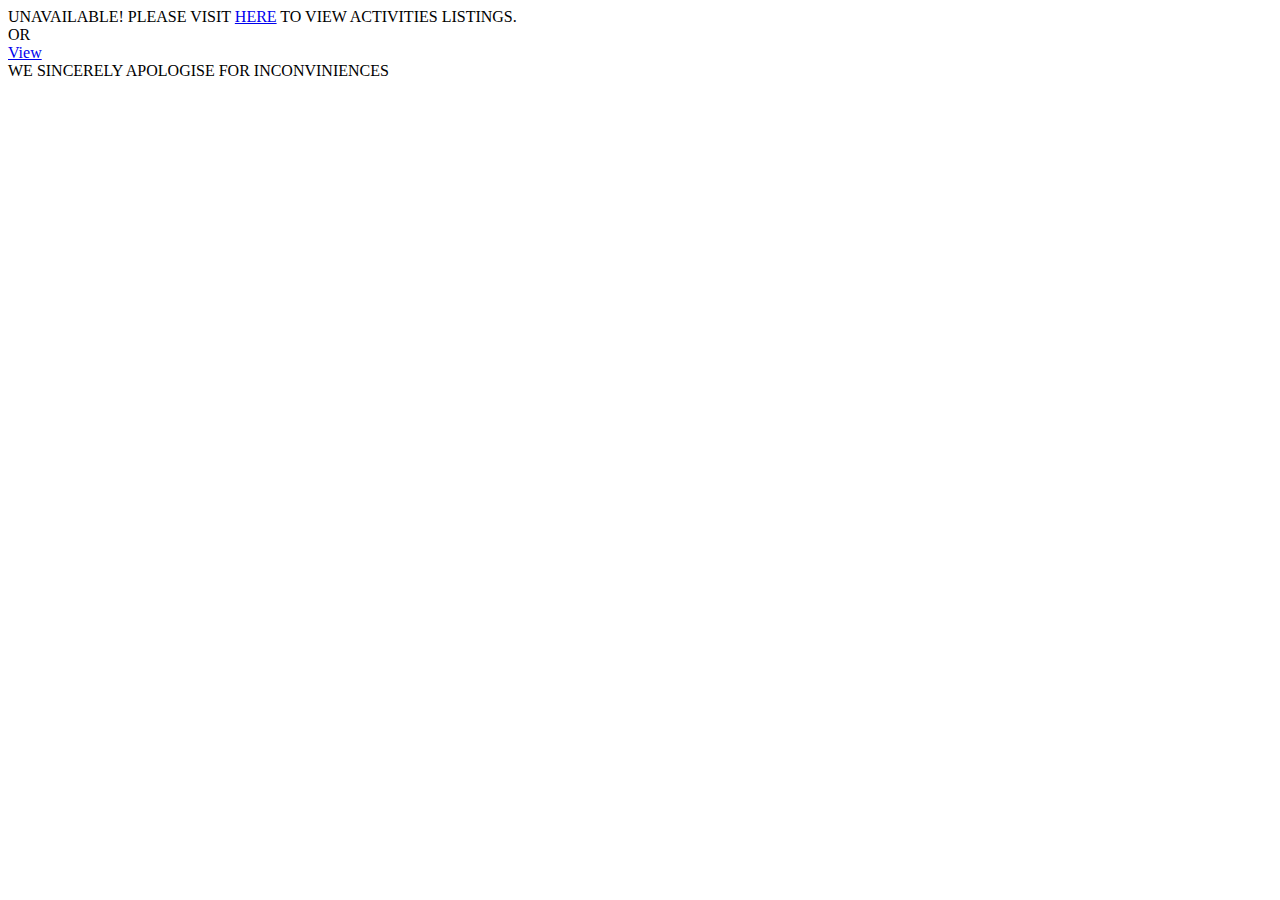
<file: activities.html>
<!DOCTYPE html>
<html>
    <head>
        <meta charset="UTF-8" />
	    <meta http-equiv="X-UA-Compatible" content="IE=edge" />
	    <meta name="viewport" content="width=device-width, initial-scale=1.0" />
        <title>Activities</title>
    </head>
<body>
    UNAVAILABLE! PLEASE VISIT <a href="destinations.html">HERE</a> TO VIEW ACTIVITIES LISTINGS.
    <br />
    OR
    <br />
    <a href="view.html">View</a>
    <br />
    WE SINCERELY APOLOGISE FOR INCONVINIENCES
</body>
</html>
</file>
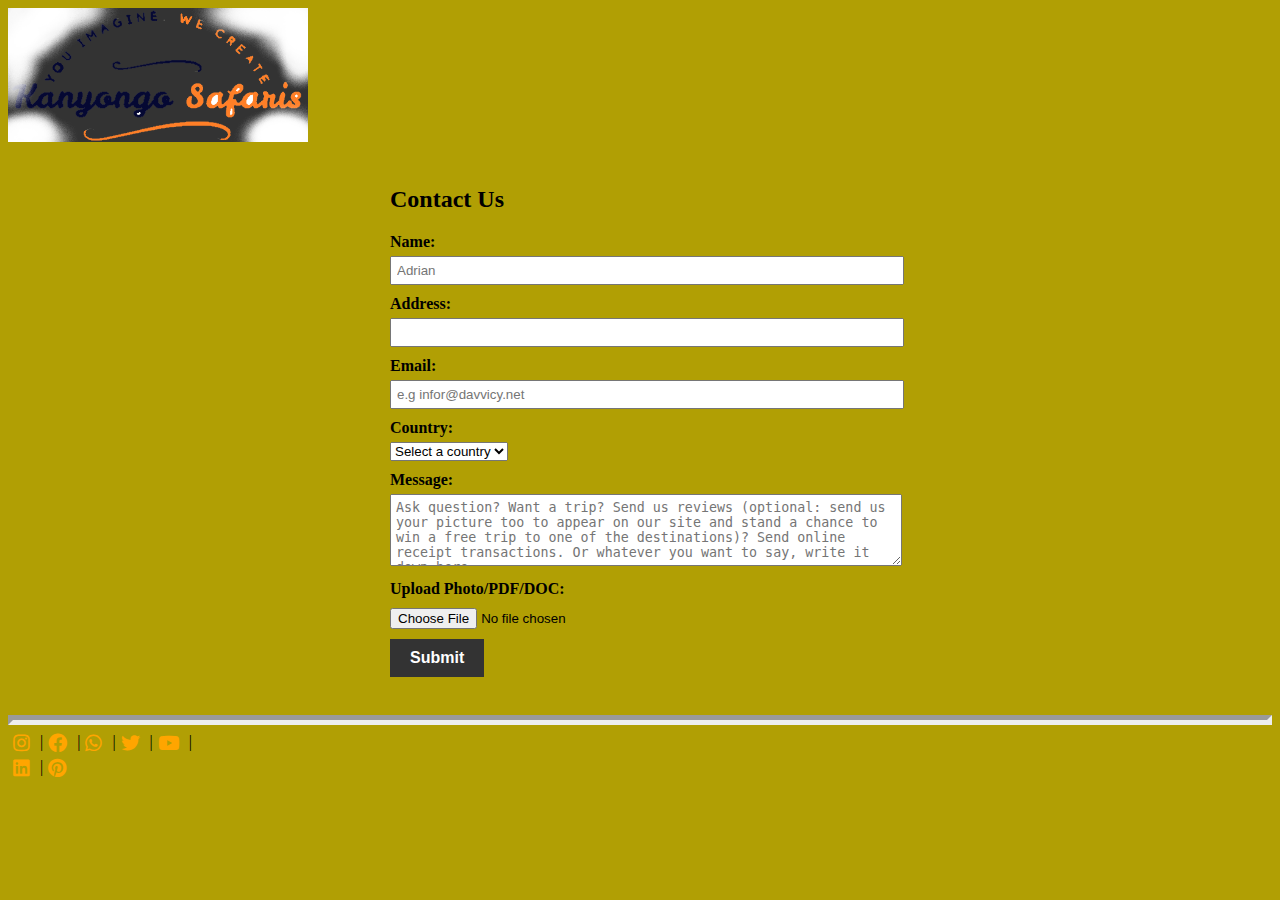
<file: contact.html>
<!DOCTYPE html>
<html>
<head>
    <meta charset="UTF-8" />
	<meta http-equiv="X-UA-Compatible" content="IE=edge" />
	<meta name="viewport" content="width=device-width, initial-scale=1.0" />
    <link rel="stylesheet" href="https://cdnjs.cloudflare.com/ajax/libs/font-awesome/5.15.3/css/all.min.css">
    <title>Contact Page</title>
    <style>

        body {
            background: #b19f04;
        }
        
        .container {
            max-width: 500px;
            margin: 0 auto;
            padding: 20px;
        }

        .form-group {
            margin-bottom: 10px;
        }

        .form-group label {
            display: block;
            font-weight: bold;
            margin-bottom: 5px;
        }

        .form-group input[type="text"],
        .form-group input[type="email"],
        .form-group textarea {
            width: 100%;
            padding: 5px;
        }

	    .form-group input[type="file"] {
            margin-top: 5px;
        }

        .form-group .upload-button {
            display: inline-block;
            padding: 5px 10px;
            background-color: #ddd;
            border: none;
            color: #333;
            font-size: 14px;
            font-weight: bold;
            cursor: pointer;
            transition: background-color 0.3s;
        }

        .form-group .upload-button:hover {
            background-color: #ccc;
        }

        .form-group .file-name {
            display: inline-block;
            margin-left: 10px;
        }

	    .form-group .submit-button {
            padding: 10px 20px;
            background-color: #333;
            border: none;
            color: #fff;
            font-size: 16px;
            font-weight: bold;
            cursor: pointer;
            transition: background-color 0.3s;
        }

        .form-group .submit-button:hover {
            background-color: #555;
        }

	    .frame {
            width: 300px;
            height: auto;
        }

        .frame_obj > img {
            width: 300px;
            height: auto;
            object-fit: cover;
        }

        .social-icons {
            display: flex;
        }

        .social-icons a {
            display: inline-block;
            margin-right: 10px;
            margin-left: 5px;
            margin-bottom: 3px;
            color: orange;
            font-size: 19px;
        }

        .social-icons a:hover {
            color: #333;
        }

        hr {
            border-width: 5px;
        }
	
    </style>
</head>
<body>
	
	<div class="frame">
		<div class="frame_obj">
			<img src="imgs/cloudlogo.png" alt=""/>
		</div>
	</div>


    <div class="container">
        <h2>Contact Us</h2>
        <form action="https://formspree.io/f/xayrwzrk" method="POST" enctype="multipart/form-data">
            <div class="form-group">
                <label for="name">Name:</label>
                <input type="text" id="name" name="name" required autocomplete="on" placeholder="Adrian" autocapitalize="yes">
            </div>
            <div class="form-group">
                <label for="address">Address:</label>
                <input type="text" id="address" name="address" required>
            </div>
            <div class="form-group">
                <label for="email">Email:</label>
                <input type="email" id="email" name="email" required placeholder="e.g infor@davvicy.net">
            </div>
            <div class="form-group">
                <label for="country">Country:</label>
                <select id="country" name="country" required>
                    <option value="">Select a country</option>
                </select>
            </div>
            <div class="form-group">
                <label for="message">Message:</label>
                <textarea id="message" name="message" rows="4" required placeholder="Ask question? Want a trip? Send us reviews (optional: send us your picture too to appear on our site and stand a chance to win a free trip to one of the destinations)? Send online receipt transactions. Or whatever you want to say, write it down here."></textarea>
            </div>
            <div class="form-group">
                <label for="file">Upload Photo/PDF/DOC:</label>
                <input type="file" id="file" name="file" accept=".jpg, .jpeg, .png, .pdf, .doc, .docx">
            </div>
		    <div class="form-group">
                <input type="submit" value="Submit" class="submit-button">
            </div>
        </form>
    </div>
    

    <hr>
    <div class="social-icons">
        <a href="https://www.instagram.com/mandipandira" title="Follow Me On Instagram"><i class="fab fa-instagram"></i></a>|
        <a href="https://www.facebook.com/share/mjvDG9TDqBZfEJkS/?mibextid=qi2Omg" title="Facebook"><i class="fab fa-facebook"></i></a>|
        <a href="#"><i class="fab fa-whatsapp"></i></a>|
        <a href="#"><i class="fab fa-twitter"></i></a>|
        <a href="#"><i class="fab fa-youtube" title="Go to My YouTube Channel"></i></a>|
    </div>


    <div class="social-icons">
        
        <a href="https://zw.linkedin.com/in/adrian-mandipandira-707b28290" title="Ln"><i class="fab fa-linkedin"></i></a>|
        <a href="https://pin.it/2wCFs9CY2"><i class="fab fa-pinterest" title="Pinterest"></i></a>
    </div>


    <script>
        // Make a GET request to retrieve country data
        fetch('https://restcountries.com/v3.1/all')
          .then(response => response.json())
          .then(data => {
            const selectElement = document.getElementById('country');
    
            // Loop through the country data and create option elements
            data.forEach(country => {
              const option = document.createElement('option');
              option.value = country.alpha2Code;
              option.textContent = country.name.common;
              selectElement.appendChild(option);
            });
          })
          .catch(error => console.log(error));
      </script>
</body>
</html>
</file>
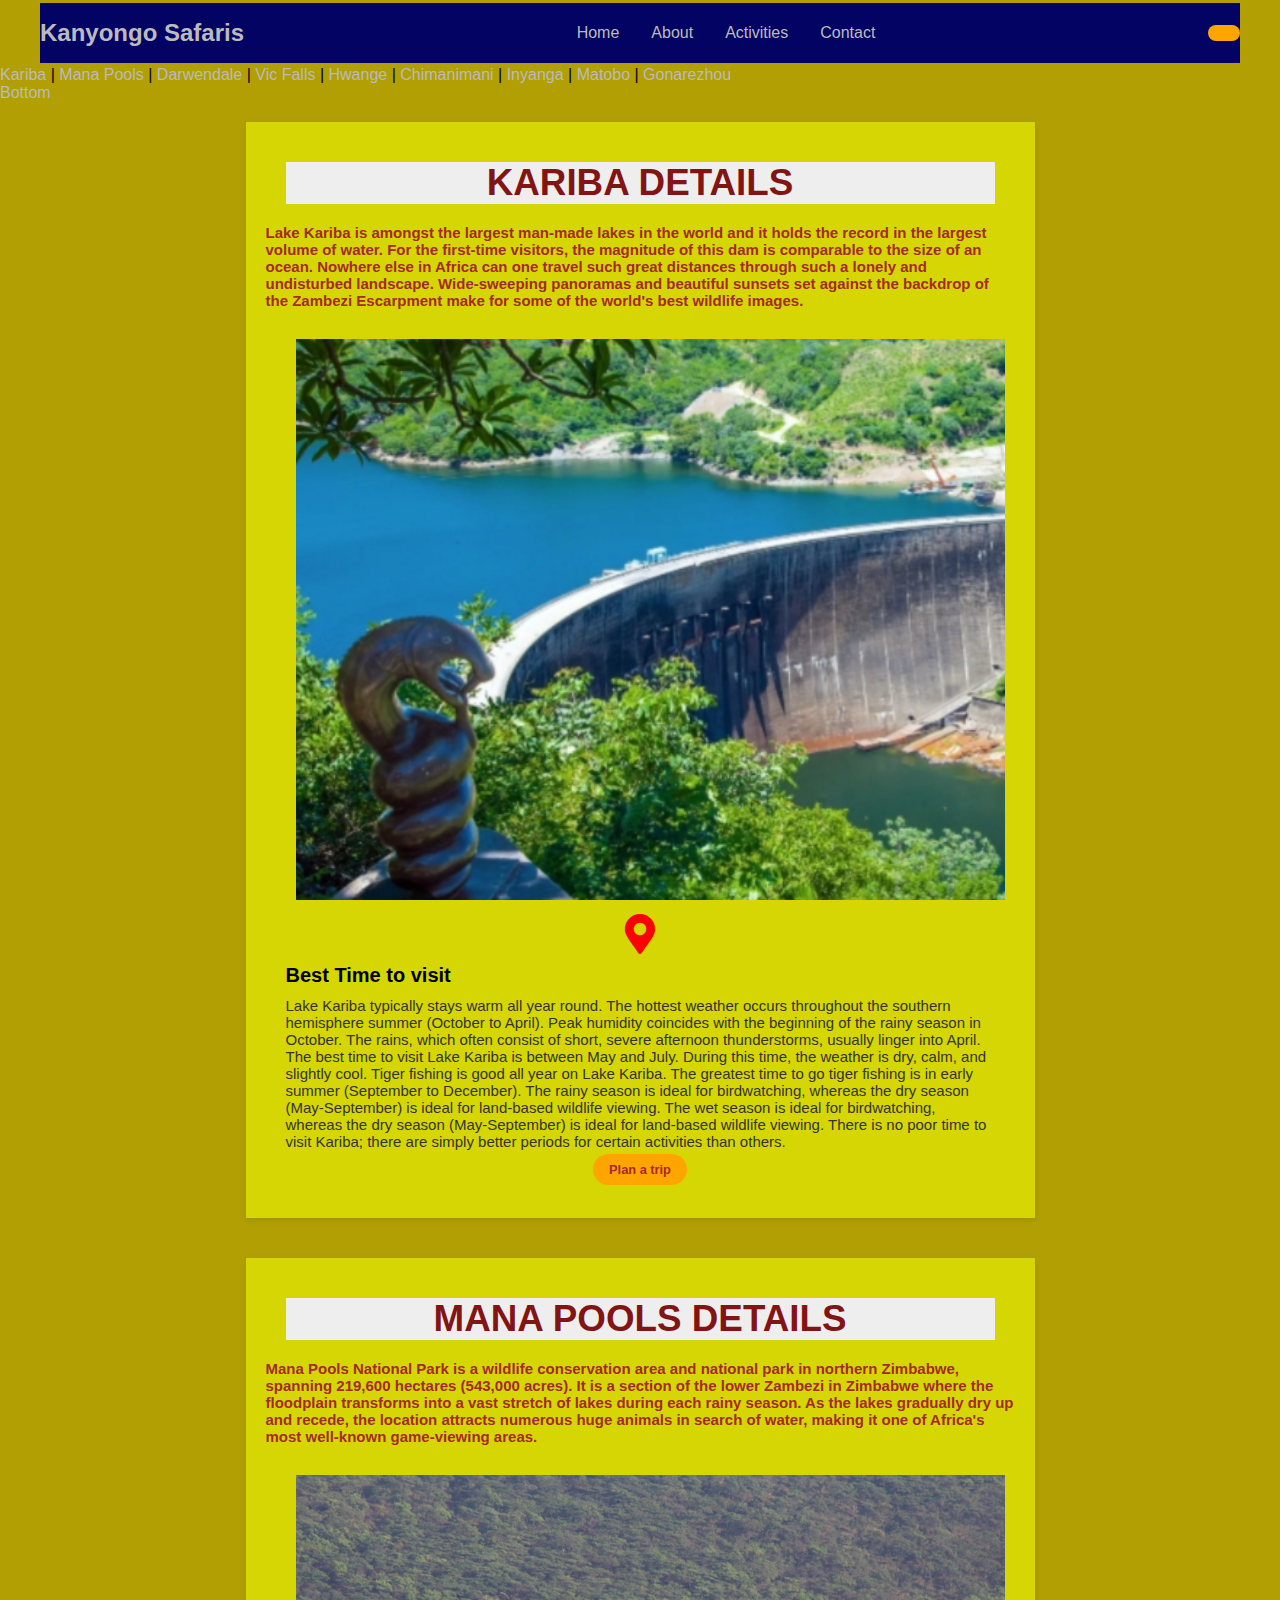
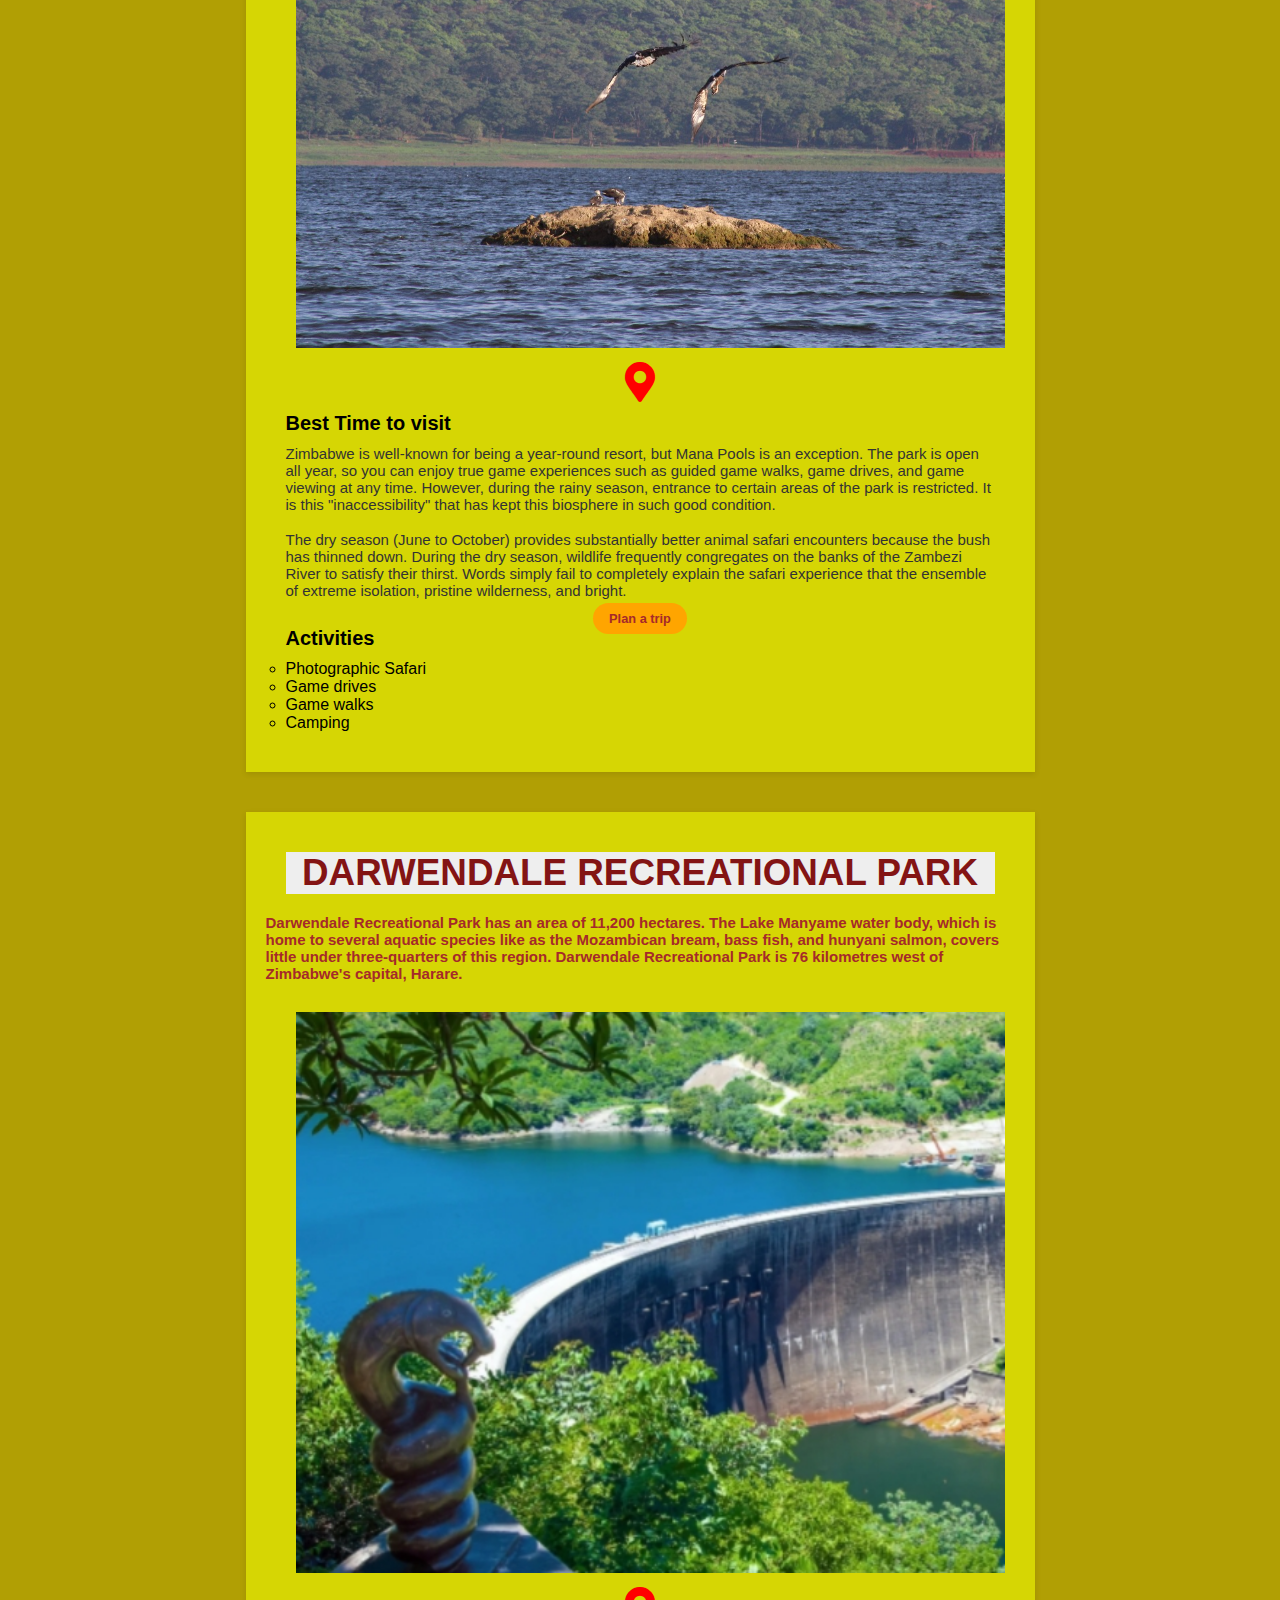
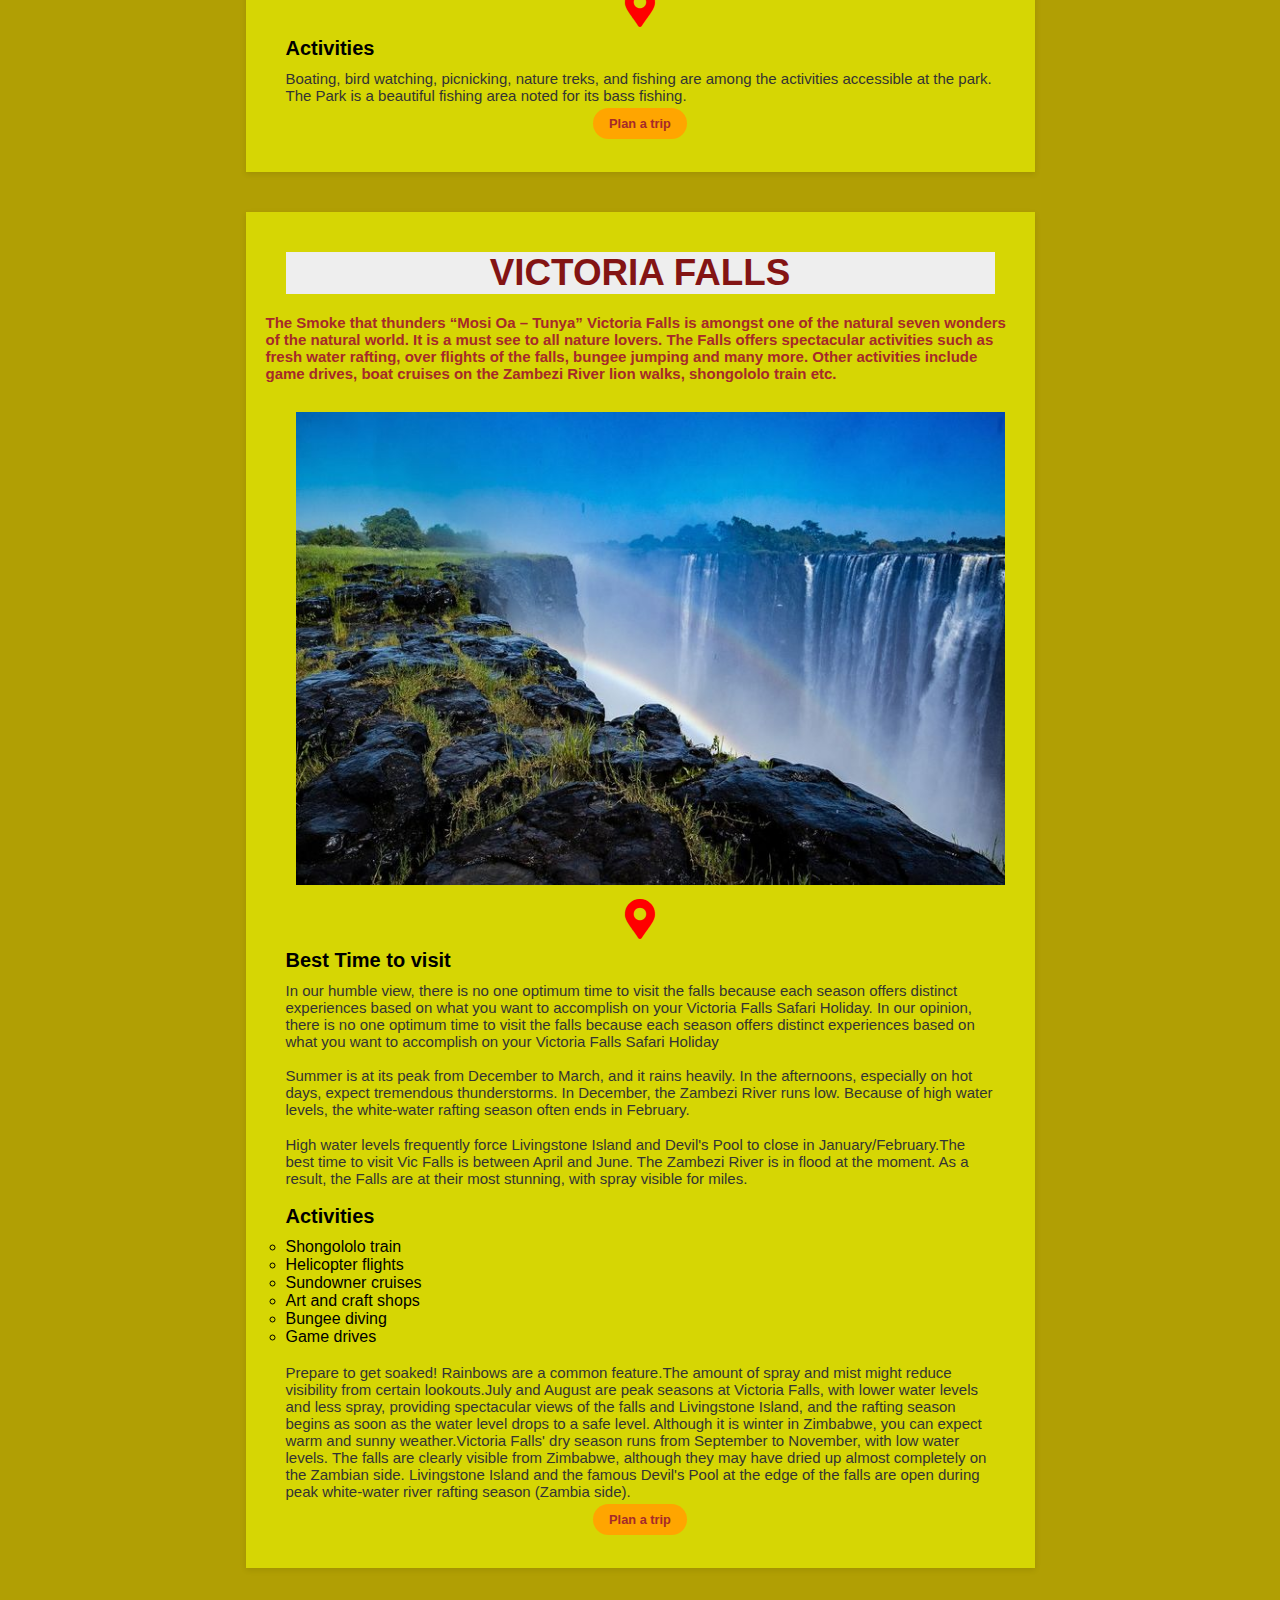
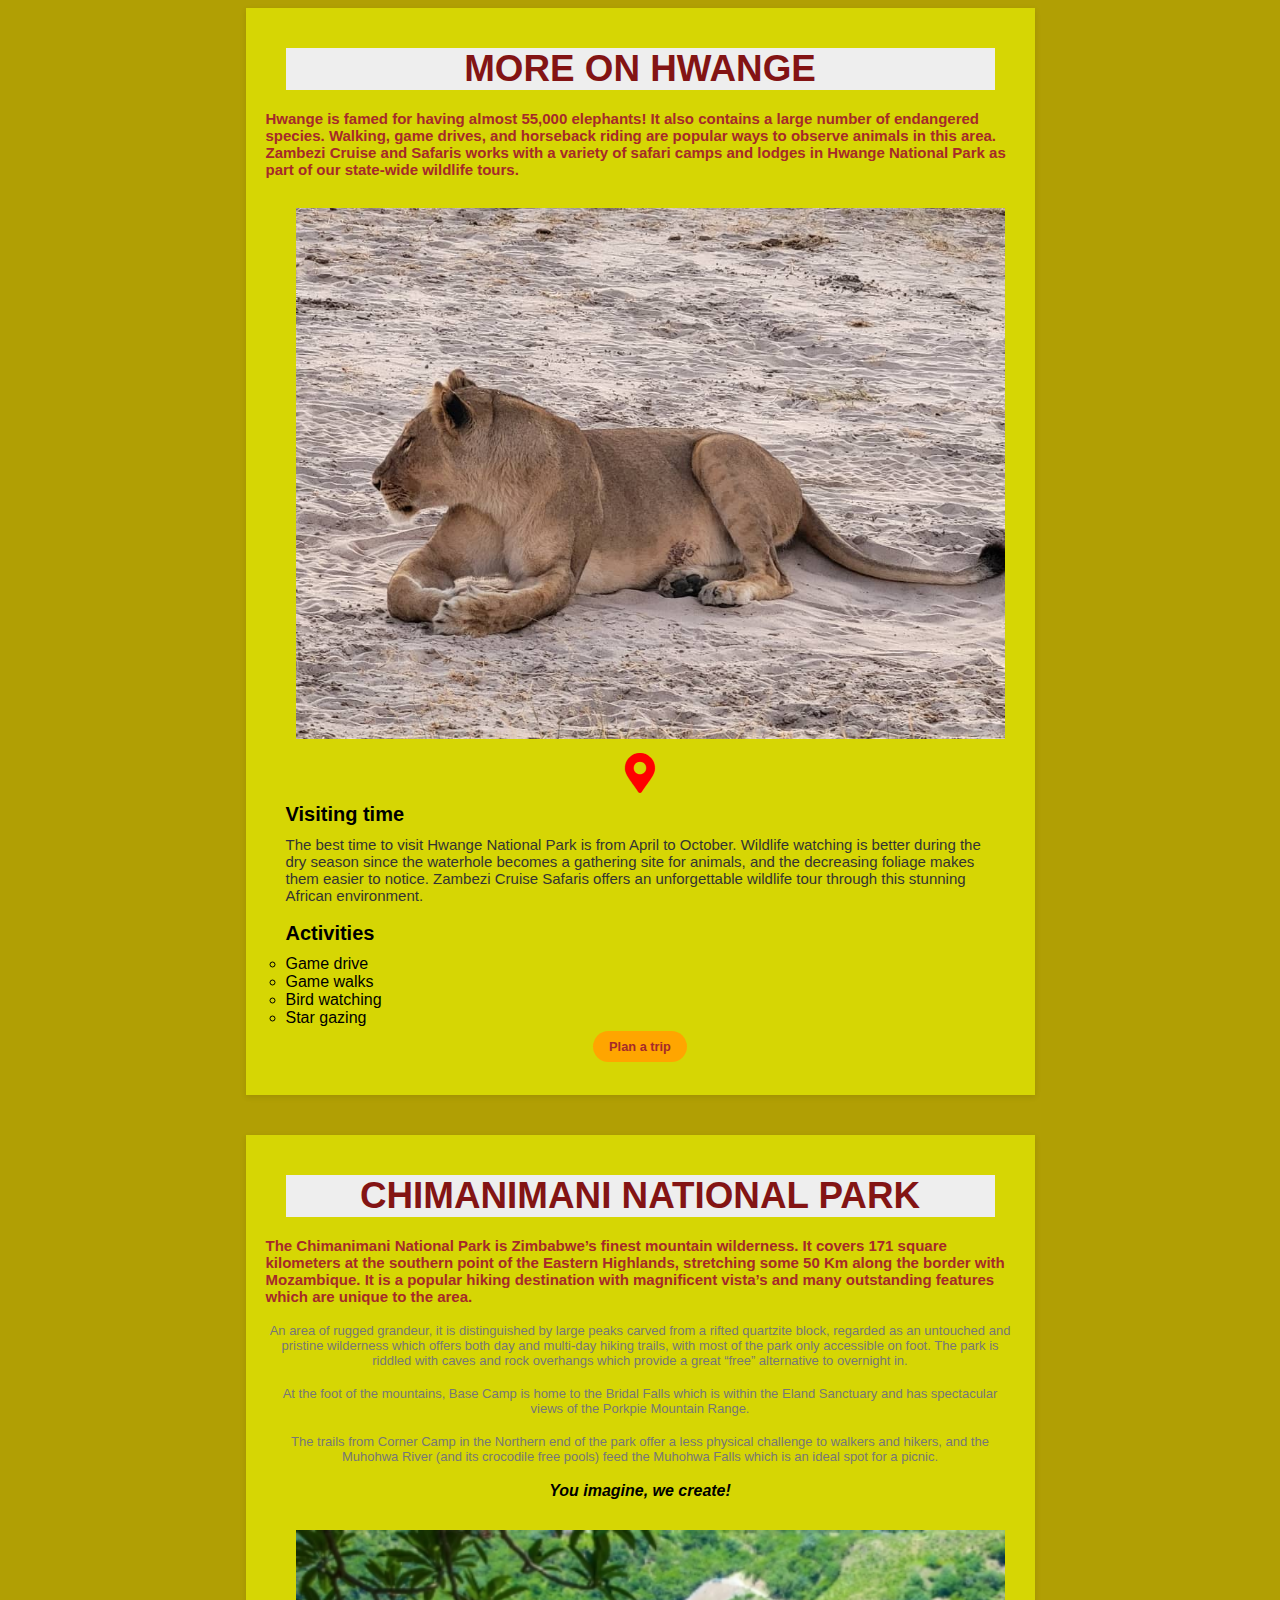
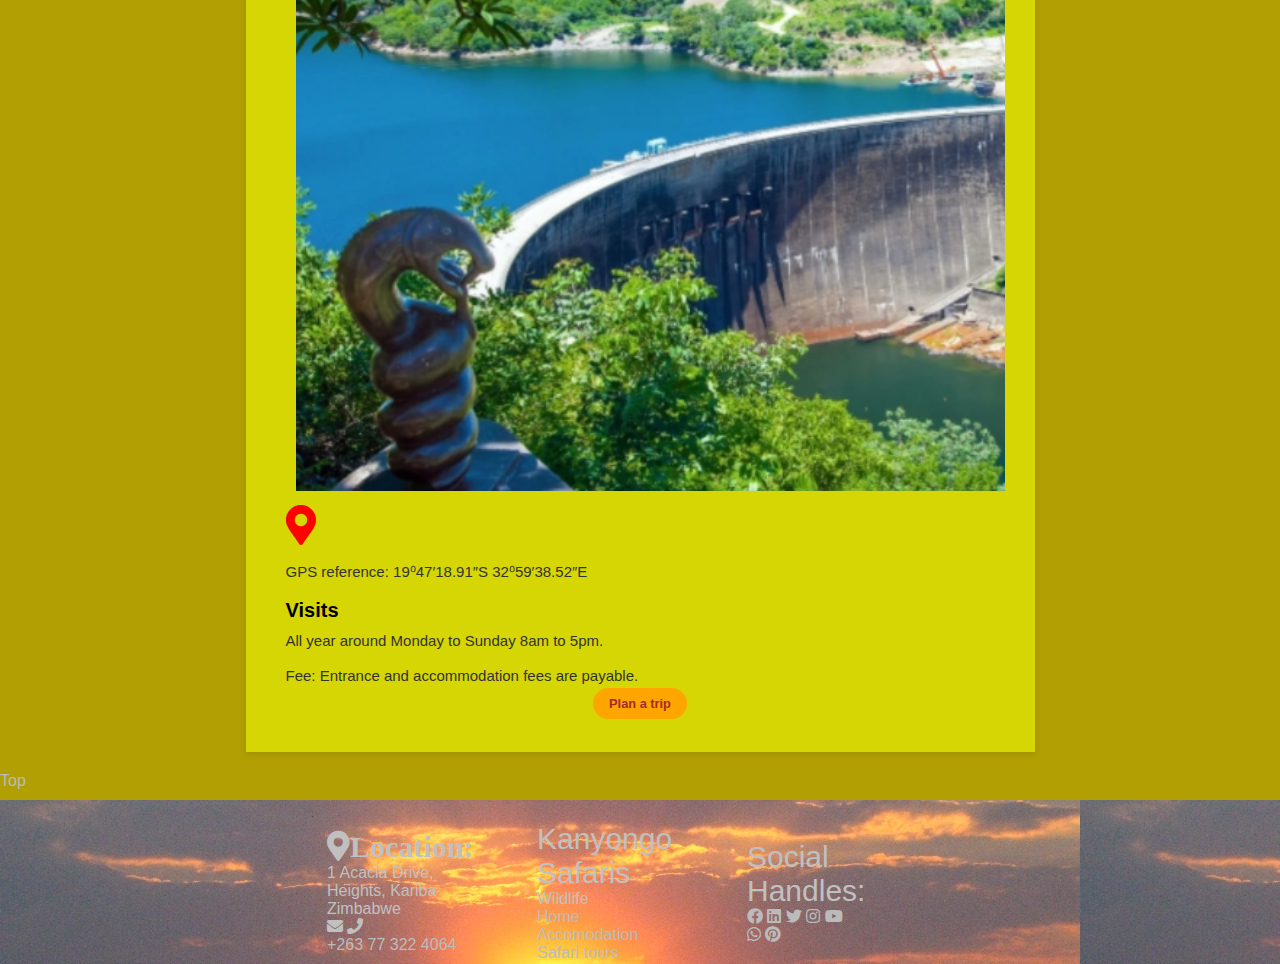
<file: destinations.html>
<!DOCTYPE html>
<html lang="en">
<head>
	<meta charset="UTF-8" />
	<meta http-equiv="X-UA-Compatible" content="IE=edge" />
	<meta name="viewport" content="width=device-width, initial-scale=1.0" />
	<link rel="stylesheet" href="https://cdnjs.cloudflare.com/ajax/libs/font-awesome/5.15.3/css/all.min.css">
	<link rel="stylesheet" href="newnav.css">
	<link rel="stylesheet" href="destination.css">
	<title>Safari Destinations</title>
</head>
<body>
	<header>
		<div class="navbar">
			<div class="logo">
				<a href="#">Kanyongo Safaris</a>
			</div>
			<ul class="links">
				<li><a href="index.html">Home</a></li>
				<li><a href="saf-about.html">About</a></li>
				<li><a href="activities.html">Activities</a></li>
				<li><a href="contact.html">Contact</a></li>
			</ul>
			<a href="#" class="action_btn"></a>
			<div class="toggle_btn" style="color: #fff;">
				<i class="fas fa-bars"></i>
			</div>
		</div>
			
		<div class="dropdown_menu">
				<li><a href="index.html">Home</a></li>
				<li><a href="saf-about.html">About</a></li>
				<li><a href="activities.html">Activities</a></li>
				<li><a href="contact.html">Contact</a></li>
				<li><a href="#" class="action_btn">Get Started</a></li>
		</div>
	</header>

	<script>
		const toggleBtn = document.querySelector('.toggle_btn')
		const toggleBtnIcon = document.querySelector('.toggle_btn i')
		const dropDownMenu = document.querySelector('.dropdown_menu')

		toggleBtn.onclick = function () {
			dropDownMenu.classList.toggle('open')
			const isOpen =dropDownMenu.classList.contains('open')

			toggleBtnIcon.classList = isOpen
				? 'fas fa-bars'
				: 'fas fa-times'
		}
	</script>
		<a href="#kariba">Kariba</a> | <a href="#mana">Mana Pools</a> | <a href="#darwendale">Darwendale</a> | <a href="#vic_falls">Vic Falls</a> | <a href="#hwange">Hwange</a> | <a href="#chimanimani">Chimanimani</a> | <a href="#nyanga">Inyanga</a> | <a href="#matobo">Matobo</a> | <a href="gonarezhou">Gonarezhou</a>
	<div id="top"><a href="#bottom">Bottom</a></div>
	<section id="sect1">
		<div class="container">
			<div class="content">
				<h1 style="background: #eee;" id="kariba">KARIBA DETAILS</h1>
			</div>
			<p style="font-weight: bold; font-size: 15px; text-align: left; color: brown;">Lake Kariba is amongst the largest man-made lakes in the world and it holds the record in the largest volume of water. For the first-time visitors, the magnitude of this dam is comparable to the size of an ocean. Nowhere else in Africa can one travel such great distances through such a lonely and undisturbed landscape. Wide-sweeping panoramas and beautiful sunsets set against the backdrop of the Zambezi Escarpment make for some of the world's best wildlife images.</p>
			<div class="content">
				<img src="imgs/karwe.jpg">
				<h2><i class="fas fa-map-marker-alt"></i></h2>
				<h2 id="h2">Best Time to visit</h2>
					<p>
						Lake Kariba typically stays warm all year round. The hottest weather occurs throughout the southern hemisphere summer (October to April). Peak humidity coincides with the beginning of the rainy season in October. The rains, which often consist of short, severe afternoon thunderstorms, usually linger into April. The best time to visit Lake Kariba is between May and July. During this time, the weather is dry, calm, and slightly cool. Tiger fishing is good all year on Lake Kariba. The greatest time to go tiger fishing is in early summer (September to December). The rainy season is ideal for birdwatching, whereas the dry season (May-September) is ideal for land-based wildlife viewing. The wet season is ideal for birdwatching, whereas the dry season (May-September) is ideal for land-based wildlife viewing. There is no poor time to visit Kariba; there are simply better periods for certain activities than others.
					</p>
					<div style="margin-top: 10px;"><a href="contact.html" class="action_btn">Plan a trip</a></div>
					
			</div>
		</div>
	</section>

	<section id="sect1">
		<div class="container">
			<div class="content">
				<h1 style="background: #eee;" id="mana">MANA POOLS DETAILS</h1>
			</div>
			<p style="font-weight: bold; font-size: 15px; text-align: left; color: brown;">Mana Pools National Park is a wildlife conservation area and national park in northern Zimbabwe, spanning 219,600 hectares (543,000 acres). It is a section of the lower Zambezi in Zimbabwe where the floodplain transforms into a vast stretch of lakes during each rainy season. As the lakes gradually dry up and recede, the location attracts numerous huge animals in search of water, making it one of Africa's most well-known game-viewing areas.</p>
			<div class="content">
				<img src="imgs/hero1.jpg">
				<h2><i class="fas fa-map-marker-alt"></i></h2>
				<h2 id="h2">Best Time to visit</h2>
					<p>
						Zimbabwe is well-known for being a year-round resort, but Mana Pools is an exception. The park is open all year, so you can enjoy true game experiences such as guided game walks, game drives, and game viewing at any time. However, during the rainy season, entrance to certain areas of the park is restricted. It is this "inaccessibility" that has kept this biosphere in such good condition.
					</p>
					<br />
					<p>
						The dry season (June to October) provides substantially better animal safari encounters because the bush has thinned down. During the dry season, wildlife frequently congregates on the banks of the Zambezi River to satisfy their thirst. Words simply fail to completely explain the safari experience that the ensemble of extreme isolation, pristine wilderness, and bright.
					</p>
					<div style="margin-top: 10px;"><a href="contact.html" class="action_btn">Plan a trip</a></div>
				<h2 id="h2">Activities</h2>
				<ul>
					<li>Photographic Safari</li>
					<li>Game drives</li>
					<li>Game walks</li>
					<li>Camping</li>
				</ul>
			</div>
		</div>
	</section>

	<section id="sect1">
		<div class="container">
			<div class="content">
				<h1 style="background: #eee;" id="darwendale">DARWENDALE RECREATIONAL PARK</h1>
			</div>
			<p style="font-weight: bold; font-size: 15px; text-align: left; color: brown;">Darwendale Recreational Park has an area of 11,200 hectares. The Lake Manyame water body, which is home to several aquatic species like as the Mozambican bream, bass fish, and hunyani salmon, covers little under three-quarters of this region. Darwendale Recreational Park is 76 kilometres west of Zimbabwe's capital, Harare.</p>
			<div class="content">
				<img src="imgs/karwe.jpg">
				<h2><i class="fas fa-map-marker-alt"></i></h2>
				<h2 id="h2">Activities</h2>
					<p>
						Boating, bird watching, picnicking, nature treks, and fishing are among the activities accessible at the park. The Park is a beautiful fishing area noted for its bass fishing.
					</p>
					<div style="margin-top: 10px;"><a href="contact.html" class="action_btn">Plan a trip</a></div>
					
			</div>
		</div>
	</section>

	<section id="sect1">
		<div class="container">
			<div class="content">
				<h1 style="background: #eee;" id="vic_falls">VICTORIA FALLS</h1>
			</div>
			<p style="font-weight: bold; font-size: 15px; text-align: left; color: brown;">The Smoke that thunders “Mosi Oa – Tunya” Victoria Falls is amongst one of the natural seven wonders of the natural world. It is a must see to all nature lovers. The Falls offers spectacular activities such as fresh water rafting, over flights of the falls, bungee jumping and many more. Other activities include game drives, boat cruises on the Zambezi River lion walks, shongololo train etc.</p>
			<div class="content">
				<img src="imgs/vic.jpeg">
				<h2><i class="fas fa-map-marker-alt"></i></h2>
				<h2 id="h2">Best Time to visit</h2>
					<p>
						In our humble view, there is no one optimum time to visit the falls because each season offers distinct experiences based on what you want to accomplish on your Victoria Falls Safari Holiday. In our opinion, there is no one optimum time to visit the falls because each season offers distinct experiences based on what you want to accomplish on your Victoria Falls Safari Holiday
					</p>
					<p>
					<br />
						Summer is at its peak from December to March, and it rains heavily. In the afternoons, especially on hot days, expect tremendous thunderstorms. In December, the Zambezi River runs low. Because of high water levels, the white-water rafting season often ends in February.
					</p>
					<br />
					<p>
						High water levels frequently force Livingstone Island and Devil's Pool to close in January/February.The best time to visit Vic Falls is between April and June. The Zambezi River is in flood at the moment. As a result, the Falls are at their most stunning, with spray visible for miles.
					</p>
					<br />
				<h2 id="h2">Activities</h2>
				<ul>
					<li>Shongololo train</li>
					<li>Helicopter flights</li>
					<li>Sundowner cruises</li>
					<li>Art and craft shops</li>
					<li>Bungee diving</li>
					<li>Game drives</li>
				</ul>
				<br />
				<p>
					Prepare to get soaked! Rainbows are a common feature.The amount of spray and mist might reduce visibility from certain lookouts.July and August are peak seasons at Victoria Falls, with lower water levels and less spray, providing spectacular views of the falls and Livingstone Island, and the rafting season begins as soon as the water level drops to a safe level. Although it is winter in Zimbabwe, you can expect warm and sunny weather.Victoria Falls' dry season runs from September to November, with low water levels. The falls are clearly visible from Zimbabwe, although they may have dried up almost completely on the Zambian side. Livingstone Island and the famous Devil's Pool at the edge of the falls are open during peak white-water river rafting season (Zambia side).
				</p>
				<div style="margin-top: 10px;"><a href="contact.html" class="action_btn">Plan a trip</a></div>
			</div>
		</div>
	</section>

	<section id="sect1">
		<div class="container">
			<div class="content">
				<h1 style="background: #eee;" id="hwange">MORE ON HWANGE</h1>
			</div>
			<p style="font-weight: bold; font-size: 15px; text-align: left; color: brown;">Hwange is famed for having almost 55,000 elephants! It also contains a large number of endangered species. Walking, game drives, and horseback riding are popular ways to observe animals in this area. Zambezi Cruise and Safaris works with a variety of safari camps and lodges in Hwange National Park as part of our state-wide wildlife tours.
			</p>
			<div class="content">
				<img src="imgs/hnge.jpg">
				<h2><i class="fas fa-map-marker-alt"></i></h2>
				<h2 id="h2">Visiting time</h2>
					<p>
						The best time to visit Hwange National Park is from April to October. Wildlife watching is better during the dry season since the waterhole becomes a gathering site for animals, and the decreasing foliage makes them easier to notice. Zambezi Cruise Safaris offers an unforgettable wildlife tour through this stunning African environment.
					</p>
				<br />
				<h2 id="h2">Activities</h2>
				<ul>
					<li>Game drive</li>
					<li>Game walks</li>
					<li>Bird watching</li>
					<li>Star gazing</li>
				</ul>
					<div style="margin-top: 10px;"><a href="contact.html" class="action_btn">Plan a trip</a></div>
					
			</div>
		</div>
	</section>


	<section id="sect1">
		<div class="container">
			<div class="content">
				<h1 style="background: #eee;" id="chimanimani">CHIMANIMANI NATIONAL PARK</h1>
			</div>
			<p style="font-weight: bold; font-size: 15px; text-align: left; color: brown;">The Chimanimani National Park is Zimbabwe’s finest mountain wilderness. It covers 171 square kilometers at the southern point of the Eastern Highlands, stretching some 50 Km along the border with Mozambique.  It is a popular hiking destination with magnificent vista’s and many outstanding features which are unique to the area.</p>
			<br />
			<p>An area of rugged grandeur, it is distinguished by large peaks carved from a rifted quartzite block, regarded as an untouched and pristine wilderness which offers both day and multi-day hiking trails, with most of the park only accessible on foot.  The park is riddled with caves and rock overhangs which provide a great “free” alternative to overnight in.
			</p>
			<br />
			<p>At the foot of the mountains, Base Camp is home to the Bridal Falls which is within the Eland Sanctuary and has spectacular views of the Porkpie Mountain Range.
			</p>
			<br />
			<p>The trails from Corner Camp in the Northern end of the park offer a less physical challenge to walkers and hikers, and the Muhohwa River (and its crocodile free pools) feed the Muhohwa Falls which is an ideal spot for a picnic.
			</p>

			<p></p>
			<br />

			<h4><i>You imagine, we create!</i></h4>
			<div class="content">
				<img src="imgs/karwe.jpg">
				<p><i class="fas fa-map-marker-alt"></i></p>
				<br />
				<p>GPS reference: 19⁰47′18.91″S 32⁰59′38.52″E</p>
				<br />
				<h2 id="h2">Visits</h2>
					<p>
						All year around Monday to Sunday 8am to 5pm.
					</p>
					<br />
					<p>Fee: Entrance and accommodation fees are payable.</p>
					<div style="margin-top: 10px;"><a href="contact.html" class="action_btn">Plan a trip</a></div>
					
			</div>
		</div>
	</section>

	<div id="bottom"><a href="#top">Top</a></div>



	<div class="footer">

        <div class="nxt2nxt">
          <p>
            <div style="font-size: 30px;"><i class="fas fa-map-marker-alt">Location:</i></div>
            <div>1 Acacia Drive,</div>
            <div>Heights, Kariba</div>
            <div>Zimbabwe</div>
      
            <div class="social-icons">
              <i class="fas fa-envelope"></i>
              <i class="fas fa-phone"></i>
            </div>
            <a href="tel: 0773224064" class="call-link">+263 77 322 4064</a>
          </p>
        </div>
      
        
            
          
        <div class="nxt2nxt">
          <p>
            <div style="font-size: 30px;">Kanyongo Safaris</div>
            <div>Wildlife</div>
            <div><a href="index.html">Home</a></div>
            <div><a href="accommodation.html">Accomodation</a></div>
            <div><a href="#">Safari tours</a></div>
          </p>
        </div>
      
        <div class="nxt2nxt">
          <div style="font-size: 30px;">Social Handles:</div>
      
          <div class="social-icons">
            <a href="#"><i class="fab fa-facebook"></i></a>
            <a href="#"><i class="fab fa-linkedin"></i></a>
            <a href="#"><i class="fab fa-twitter"></i></a>
            <a href="#"><i class="fab fa-instagram"></i></a>
            <a href="#"><i class="fab fa-youtube"></i></a>
          </div>
        
          <div class="social-icons">
            <a href="#"><i class="fab fa-whatsapp"></i></a>
            <a href="#"><i class="fab fa-pinterest"></i></a>
          </div>
        </div>
      
      </div>




	



</body>
</html>
</file>
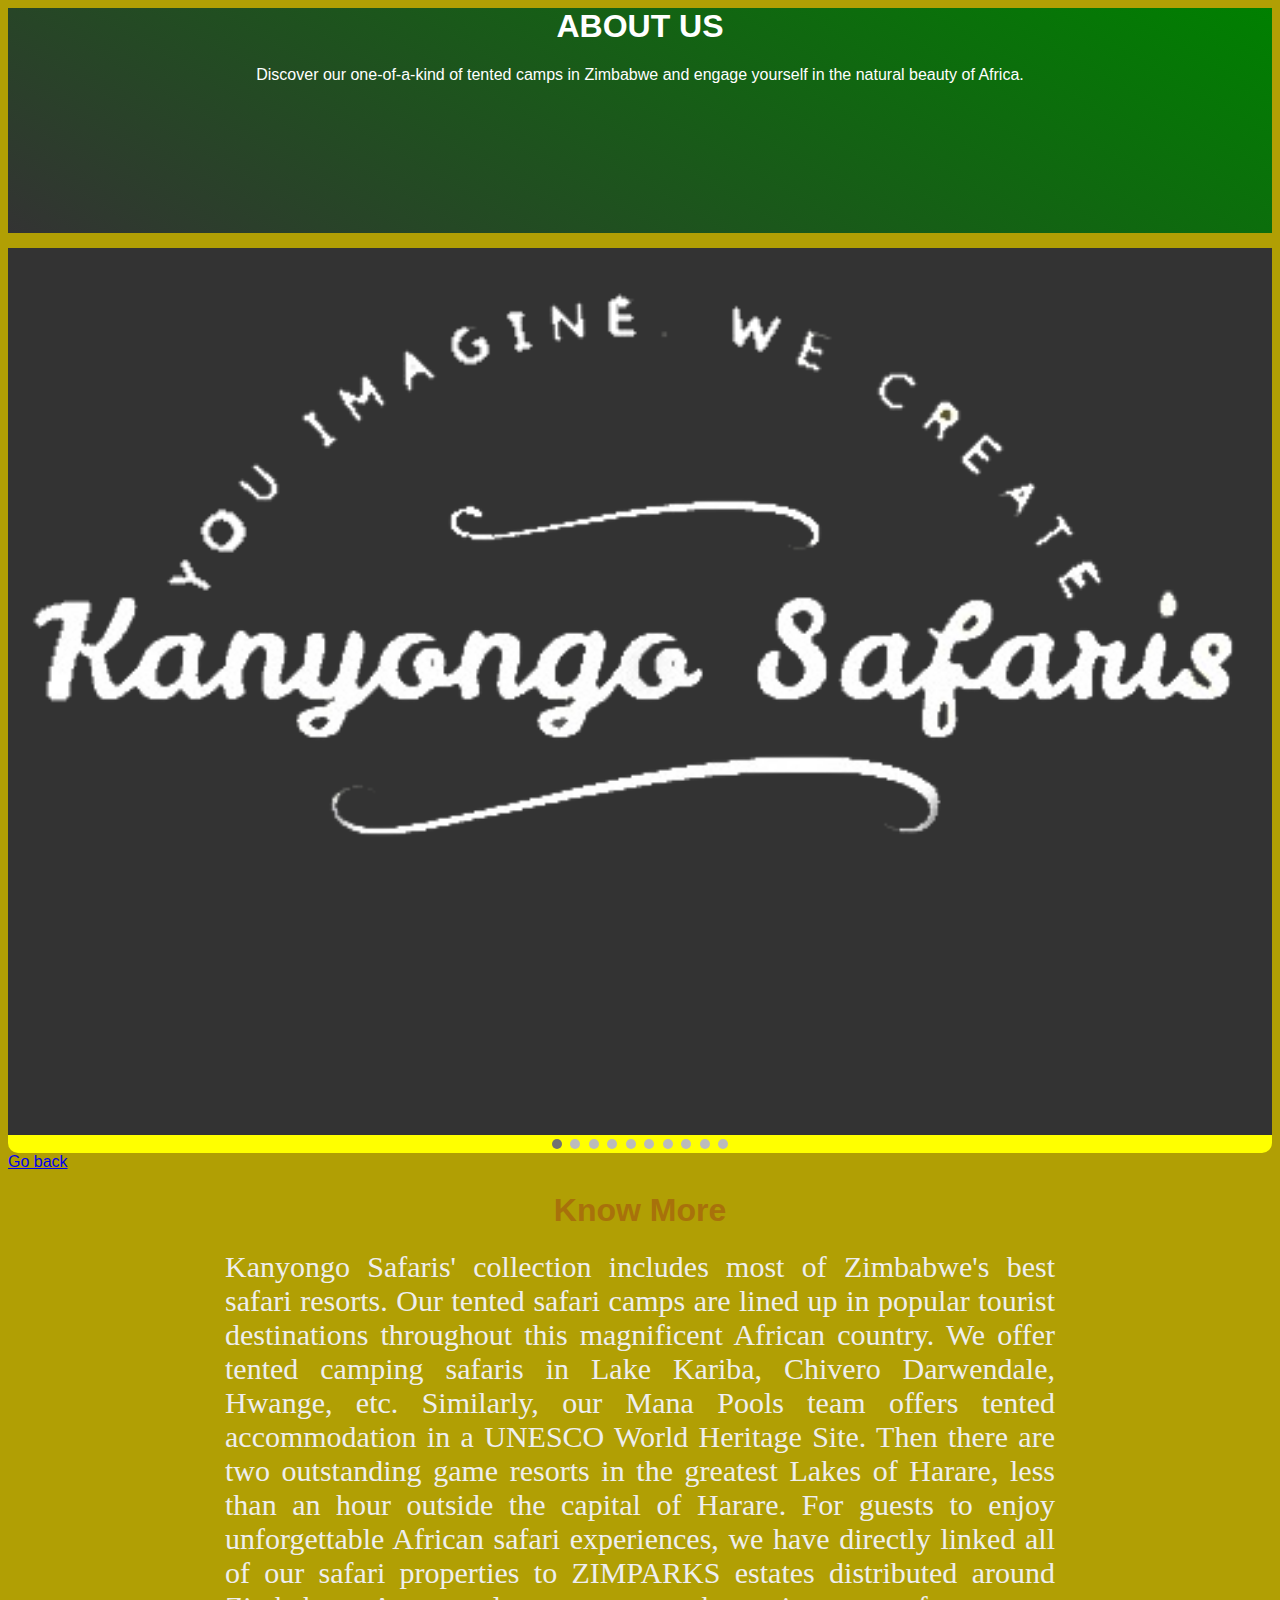
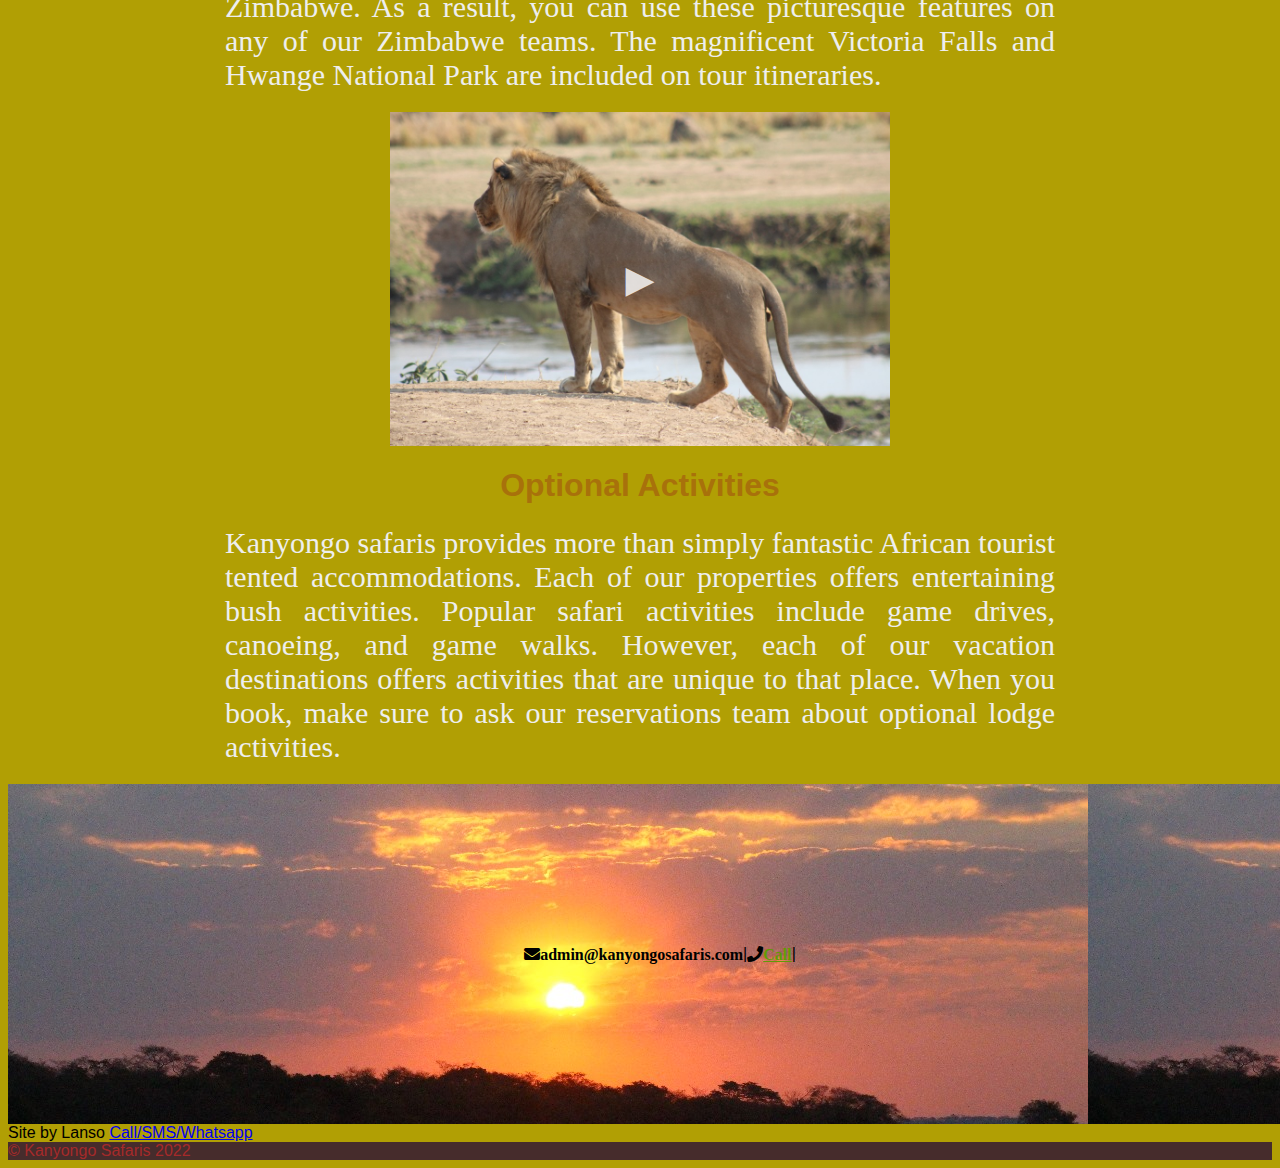
<file: saf-about.html>
<!DOCTYPE html>
<html>
<head>
	<meta charset="UTF-8" />
	<meta http-equiv="X-UA-Compatible"
	content="IE=edge" />
	<meta name="viewport" content="width=device-width,
	initial-scale=1.0" />
	<link rel="stylesheet" href="player.css">
	<link rel="stylesheet" href="https://cdnjs.cloudflare.com/ajax/libs/font-awesome/5.15.3/css/all.min.css">
	<title>Safari About Page</title>

   	<style>
		html {
			scroll-behavior: smooth;
		}
		
		body {
			font-family: Arial, Helvetica, sans-serif;
			background: #b19f04;
		}

		@keyframes grow {
			from {
				font-size: 28px;
				color: hsl(59, 100%, 50%);
			}
			to {
				font-size: 64px;
				color: black;	
			}
		}

		#wow {
			animation-name: grow;
			animation-duration: 4s;
			animation-fill-mode: forwards;
			animation-iteration-count: 4;
			margin-top: 0px;
			
		}


		header {
			width: 100%;
			height: 25vh;
			margin-top: 0px;
			justify-content: center;
			background: linear-gradient(30deg, #333, green);
			color: white;
		}

		#detail {
			max-width: 850px;
			height: auto;
			font-family: Georgia, 'Times New Roman', Times, serif;
			text-align: center;
			text-decoration: wavy;
			color: #eee;
			border-radius: 20px;
			margin: 20px;
		}

		#det {
			margin: 10px;
			font-size: 30px;
			text-align: justify;
		}

		.footer {
			background-image: URL('imgs/IMG-20240407-WA0088.jpg');
			color: black;
			width: 100%;
			height: 300px;
			display: flex;
			align-items: center;
			justify-content: center;
			text-align: left;
			margin-top: 10px;
			padding: 20px;
		}

		.nxt2nxt {
			width: 200px;
			height: auto;
			margin-right: 10px;
			margin-top: 20px;
			padding: 7px;
			color: silver;
		}

		.social-icons {
			font-size: 22px;
			color: rgb(0, 255, 64);
		}

		.social-icons > a:hover {
			color: hsl(135, 100%, 50%);
		}

		.dial {
			color: rgb(97, 155, 5);
		}

		@media (max-width: 460px) {
			#det {
				font-size: 20px;
			}
		}
			

		

	</style>

	<script>
		document.addEventListener('DOMContentLoaded', function() {
		  var thumbnail = document.querySelector('.thumbnail');
		  var playButton = document.querySelector('.play-button');
		  var video = document.querySelector('.video');
	
		  playButton.addEventListener('click', function() {
			thumbnail.style.opacity = '0';
			playButton.style.opacity = '0';
			video.style.display = 'block';
			video.play();
		  });
		});
	</script>

</head>
<body>

	<header>
		<center>
			<h1 id="wow">ABOUT US</h1>
			<p>
				Discover our one-of-a-kind of tented camps in Zimbabwe and engage yourself in the natural beauty of Africa.
			</p>
		</center>
	</header>

	<section>

	<style>

		.slideshow-container {
			position: relative;
			width: 100%;
			
			margin: 0 auto;
			border-radius: 10px;
			margin-top: 15px;
			background: yellow;
		}

		.slideshow-container img {
			width: 100%;
			
		}

		.dot {
			height: 10px;
			width: 10px;
			background-color: #bbb;
			border-radius: 50%;
			display: inline-block;
			margin: 0 2px;
		}

		.dot.active {
			background-color: #717171;
		}

	</style>

</head>
<body>
	
		<div class="slideshow-container">
			<img class="mySlides" src="imgs/logo-safari.jpg.png">
			<img class="mySlides" src="imgs/vic.jpeg">
			<img class="mySlides" src="imgs/camp1.jpg">
			<img class="mySlides" src="imgs/lion.jpg">
			<img class="mySlides" src="imgs/vic1.jpeg">
			<img class="mySlides" src="imgs/camp2.jpg">
			<img class="mySlides" src="imgs/lion.jpg">
			<img class="mySlides" src="imgs/mnky.jpg">
			<!-- Slide indicators -->
			<div style="text-align: center;">
				<span class="dot"></span>
				<span class="dot"></span>
				<span class="dot"></span>
				<span class="dot"></span>
				<span class="dot"></span>
				<span class="dot"></span>
				<span class="dot"></span>
				<span class="dot"></span>
				<span class="dot"></span>
				<span class="dot"></span>
			</div>
		</div>
	

	<script>
		
		var slideIndex = 0;
		showSlides();
		
		function showSlides() {
			var i;
			var slides = document.getElementsByClassName("mySlides");
			var dots = document.getElementsByClassName("dot");

			for (i = 0; i < slides.length; i++) {
				slides[i].style.display = "none";
			}

			slideIndex++;

			if (slideIndex > slides.length) {
				slideIndex = 1;
			}

			for (i = 0; i < dots.length; i++) {
				dots[i].className = dots[i].className.replace(" active", "");
			}

			slides[slideIndex - 1].style.display = "block";
			dots[slideIndex - 1].className += " active";

			setTimeout(showSlides, 9000);
		}
		</script>
		
	</section>

	<a href="index.html">Go back</a>



	<center>
		<h1 style="color: #a8710b;">Know More</h1>
	</center>


	<center>
		<section id="detail">

			<p id="det">
				Kanyongo Safaris' collection includes most of Zimbabwe's best safari resorts. Our tented safari camps are lined up in popular tourist destinations throughout this magnificent African country. We offer tented camping safaris in Lake Kariba, Chivero Darwendale, Hwange, etc. Similarly, our Mana Pools team offers tented accommodation in a UNESCO World Heritage Site. Then there are two outstanding game resorts in the greatest Lakes of Harare, less than an hour outside the capital of Harare. For guests to enjoy unforgettable African safari experiences, we have directly linked all of our safari properties to ZIMPARKS estates distributed around Zimbabwe. As a result, you can use these picturesque features on any of our Zimbabwe teams. The magnificent Victoria Falls and Hwange National Park are included on tour itineraries.
			</p>

		</section>
	</center>

	<center>
		<div class="container">
    		<img class="thumbnail" src="imgs/lion.jpg" alt="Thumbnail Image">
    		<div class="play-button">&#9658;</div>
    		<video class="video" src="vids/VID-20240414-WA0003.mp4" controls></video>
  		</div>
	</center>
	
	

	<center>
		<h1 id="heading" style="color: #a8710b;">Optional Activities</h1>
	</center>

	<center>
		<section id="detail">

			<p id="det">
				Kanyongo safaris provides more than simply fantastic African tourist tented accommodations. Each of our properties offers entertaining bush activities. Popular safari activities include game drives, canoeing, and game walks. However, each of our vacation destinations offers activities that are unique to that place. When you book, make sure to ask our reservations team about optional lodge activities.
			</p>

		</section>
	</center>

	

	<center>
		<footer>

			<div class="footer">
				
					<i class="fas fa-envelope">admin@kanyongosafaris.com</i>
				 |     
				
					<i class="fas fa-phone"><a href="tel: 0783578007" class="dial">Call</a></i> |      
				
			</div>
		
		</footer>
	</center>
	Site by Lanso <a href="tel: 0714581271">Call/SMS/Whatsapp</a>
<div style="color: brown; background: rgb(70, 44, 44)">&copy; Kanyongo Safaris 2022</div>

	


</body>
</html>
</file>
<file: newnav.css>
* {
    margin: 0;
    padding: 0;
    box-sizing: border-box;
    font-family: 'Opn Sans', sans-serif;
}

body {
    background: #b19f04;
}

li {
    list-style: none;
}

a {
    text-decoration: none;
    color: rgb(248, 7, 27);
    font-size: 1rem;

}

a:hover {
    color: orange;
}

header {
    position: relative;
    padding: 0.2rem;
}

.navbar {
    width: 100%;
    height: 60px;
    background-color: rgb(3, 3, 99);
    max-width: 1200px;
    margin: 0 auto;
    display: flex;
    align-items: center;
    justify-content: space-between;
}

.navbar .logo a {
    font-size: 1.5rem;
    font-weight: bold;
}

.navbar .links {
    display: flex;
    gap: 2rem;
}

.navbar .toggle_btn {
    color: rgb(6, 61, 6);
    font-size: 1.5rem;
    cursor: pointer;
    display: none;
}

.action_btn {
    background-color: orange;
    color: brown;
    padding: 0.5rem 1rem;
    border: none;
    outline: none;
    border-radius: 20px;
    font-size: 0.8rem;
    font-weight: bold;
    cursor: pointer;
    transition: scale 0.3 ease;
}

.action_btn:hover {
    scale: 1.07;
    color: grey;
}

.action_btn:active {
    scale: 0.89;
}

/* DROPDOWN MENU */
.dropdown_menu {
    position: absolute;
    right: 2rem;
    top: 60px;
    height: 0;
    width: 300px;
    background: rgba(160, 226, 6, 0.911);
    color: #fff;
    backdrop-filter: blur(15px);
    border-radius: 10px;
    overflow: hidden;
    transition: height .2s cubic-bezier(0.175, 0.885, 0.32, 1.275);
}

.dropdown_menu.open {
    height: 240px;
}

.dropdown_menu li {
    padding: 0.7rem;
    display: flex;
    align-items: center;
    justify-content: center;
}

.dropdown_menu li > a {
    color: black;
}

.dropdown_menu .action_btn {
    width: 100%;
    display: flex;
    justify-content: center;
}

.footer {
    background-image: url('imgs/IMG-20240407-WA0088.jpg');
    width: 100%;
    display: flex;
    align-items: center;
    justify-content: center;
    color: #bbb;
    margin-top: 10px;
}

.nxt2nxt > a {
    color: #bbb;
}

.nxt2nxt > p,a {
    color: #bbb;
}

.nxt2nxt {
    width: 200px;
    height: auto;
    margin-right: 10px;
    margin-top: 20px;
    padding: 2px;
    color: silver;
}

@media (max-width: 500px) {
    .footer {
        display: grid;
    }

    .nxt2nxt {
        display: block;
    }
}

@media(max-width: 990px) {
    .navbar .links,
    .navbar .action_btn {
        display: none;
    }

    .navbar .toggle_btn {
        display: block;
    }

    .dropdown_menu {
        display: block;
    }
}

@media(max-width: 550px) {
    .dropdown_menu {
        left: 2rem;
        width: unset;
    }
}
</file>
<file: destination.css>
* {
    border: 0;
    margin: o;
}

html {
    scroll-behavior: smooth;
}

body {
    scroll-behavior: smooth;
    animation-duration: 2s ease;
}

#sect1 {
    display: grid;
    align-items: center;
    justify-content: center;
}

.boxedtop {
    display: inline-block;
    margin-top: 20px;
    margin: 15px;
    background: #f1f1f1;
    width: 500px;
    height: 500px;
}

main {
    display: flex;
    flex-wrap: wrap;
    justify-content: center;
    align-items: flex-start;
    margin: 30px
}

.container {
    flex-basis: 300px;
    margin: 20px;
    padding: 20px;
    max-width: 789px;
    background-color: rgb(214, 214, 4);
    box-shadow: 0 2px 6px rgba(0, 0, 0, 0.1);
    text-align: center;
}

.container img {
    width: 100%;
    height: auto;
    margin: 10px;
}

.container h2 {
    font-size: 20px;
    margin-bottom: 10px;
}

.container p {
    font-size: 13px;
    color: #777;
}

.content {
    flex-grow: 1;
    padding: 20px;
}

.content h1 {
    color: #831414;
    font-size: 2.3rem;
}

#h2 {
    text-align: left;
}

.content i {
    color: red;
    font-size: 2.5rem;
}

.content p {
    text-align: left;
    font-size: 15px;
    color: #333;
}

.content li {
    text-align: left;
    list-style: circle;
}

@media only screen and (max-width: 768px) {
    .container {
        flex-basis: calc(50% - 40%);
    }
}

@media only screen and (max-width: 480px) {
    .container {
        flex-basis: calc(100% - 40%);
    }
}
</file>
<file: player.css>
.container {
    position: relative;
    max-width: 500px;
}

.thumbnail {
    display: block;
    width: 100%;
    height: auto;
    cursor: pointer;
}

.play-button {
    position: absolute;
    top: 50%;
    left: 50%;
    transform: translate(-50%, -50%);
    font-size: 48px;
    color: white;
    opacity: 0.8;
    cursor: pointer;
}

.video {
    display: none;
    width: 100%;
    height: auto;
}
</file>
